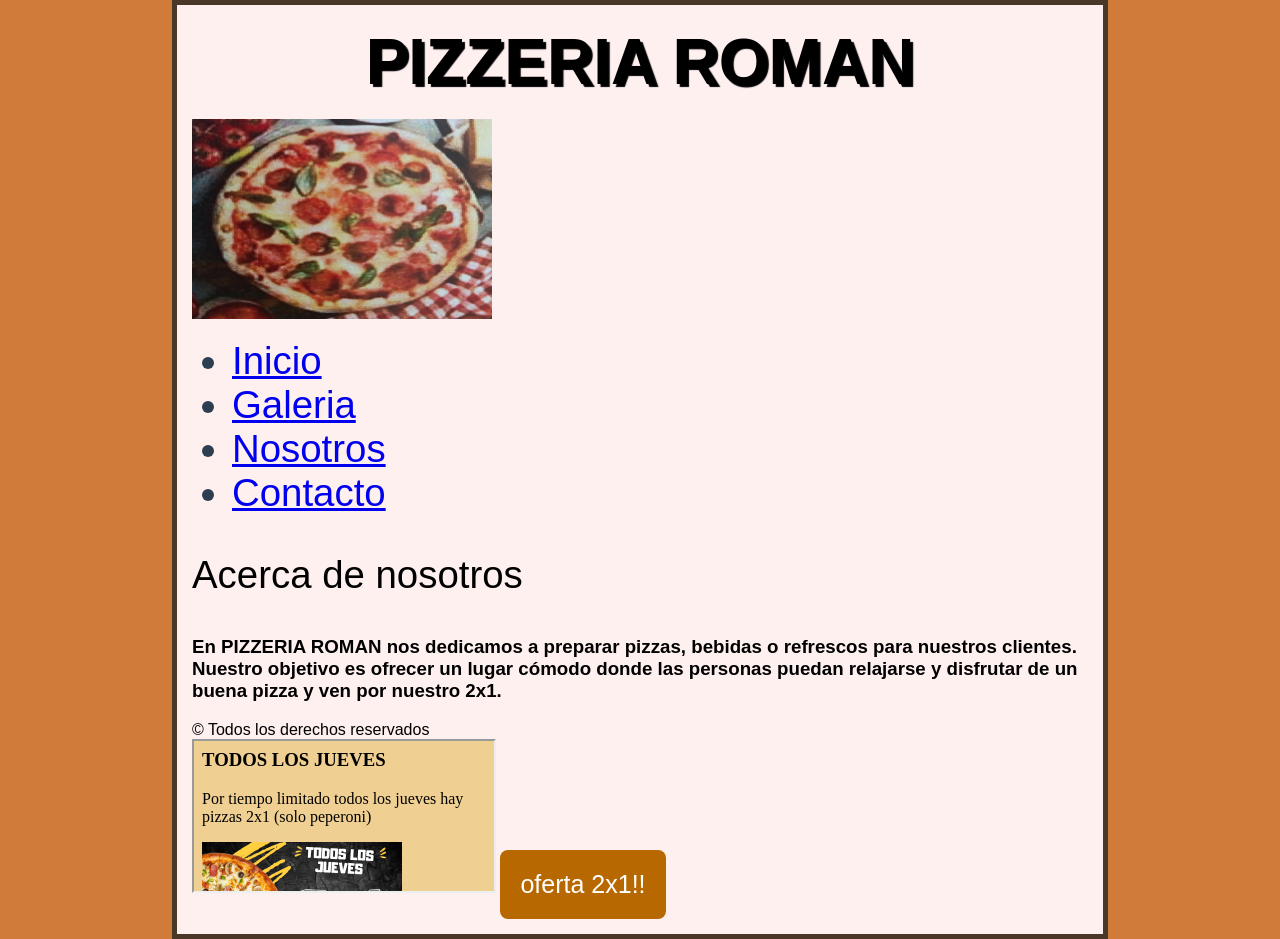
<file: index.html>
<!DOCTYPE html>
<html>
<head>
<link rel="icon" type="image/x-icon" href="pizza.ico">
<title>PIZZERIA ROMAN</title>
<meta charset="UTF-8">
<link rel="stylesheet" href="estiloindex.css">
<style>
h1 {
  color: black;
}

.testbtn {
  background-color: #B86800;
  color: white;
  font-size: 25px;
  padding: 20px;
  border: none;
  border-radius: 8px;
  cursor: pointer;
}

.testbtn:hover {
  background-color: #D4B60F;
}
</style>
</head>
<body>
<div>
<h1>PIZZERIA ROMAN</h1>
<img src="IMG_20260508_104405.jpg" style="width:300px;height:200px;">

<ul>
<li><a href="index.html">Inicio</a></li>
<li><a href="galeria.html">Galeria</a></li>
<li><a href="nosotros.html">Nosotros</a></li>
<li><a href="contacto.html">Contacto</a></li>
</ul>
</div>
<div>
<p>Acerca de nosotros</p>
<h3>En PIZZERIA ROMAN nos dedicamos a preparar pizzas, bebidas o refrescos  para nuestros clientes.
Nuestro objetivo es ofrecer un lugar cómodo donde las personas puedan relajarse y disfrutar de un buena pizza y ven por nuestro 2x1.</h3>
</div>
<div>&copy; Todos los derechos reservados</div>
<iframe src="Anuncion.html" title="description"></iframe>
<button class="testbtn">oferta 2x1!!</button>
</body>
</html>
</file>
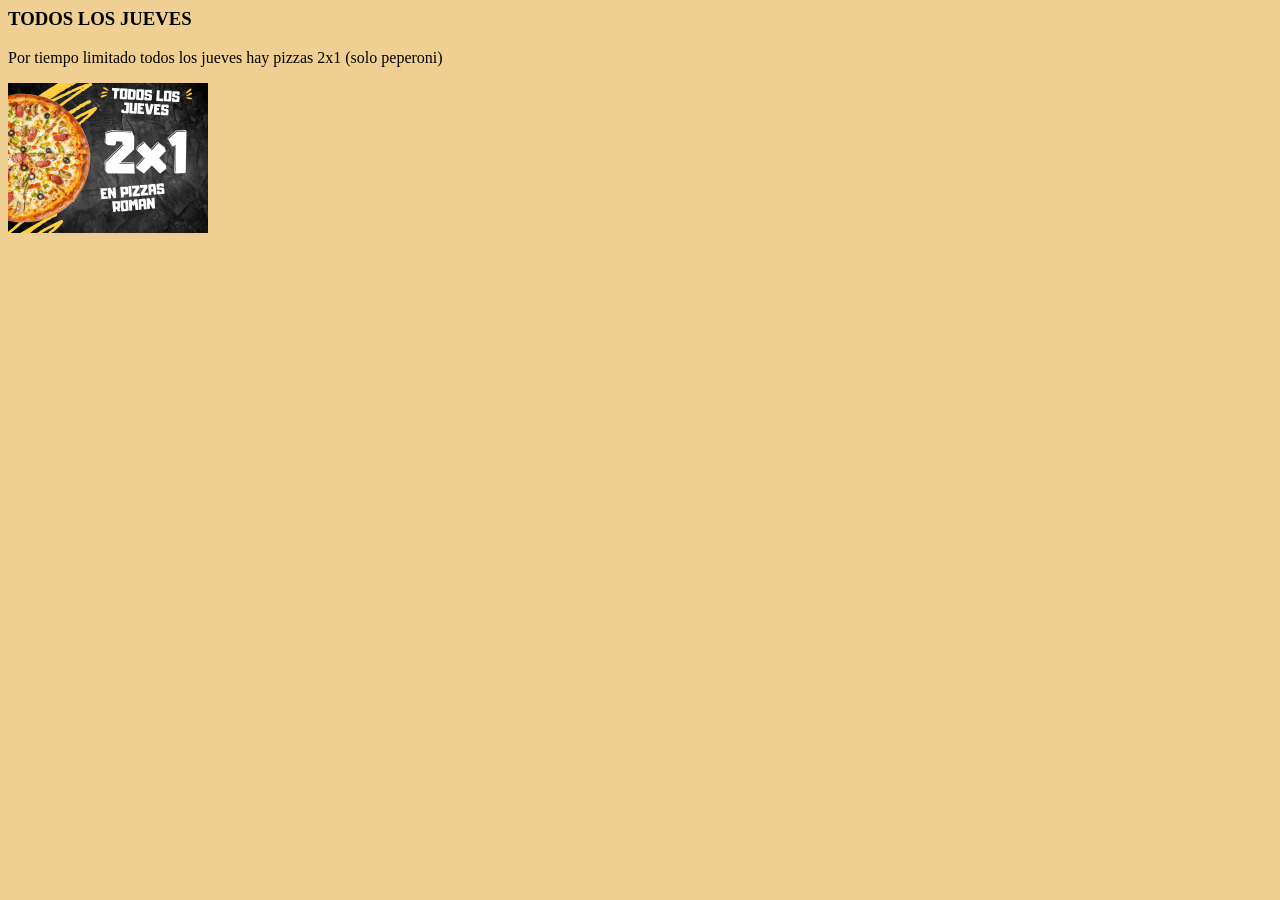
<file: Anuncion.html>
<DOCTYPE html>
<html lang='es'>
<head>
<meta charset= 'UTF-8'>
</head>
<body style = "background-color: #F0D092;">
<h3>TODOS LOS JUEVES</h3>
<p>Por tiempo limitado todos los jueves hay pizzas 2x1 (solo peperoni)</p>
<img src="anuncio.png" width="200" height="150" alt="anuncio" />
</body>
</html>
</file>
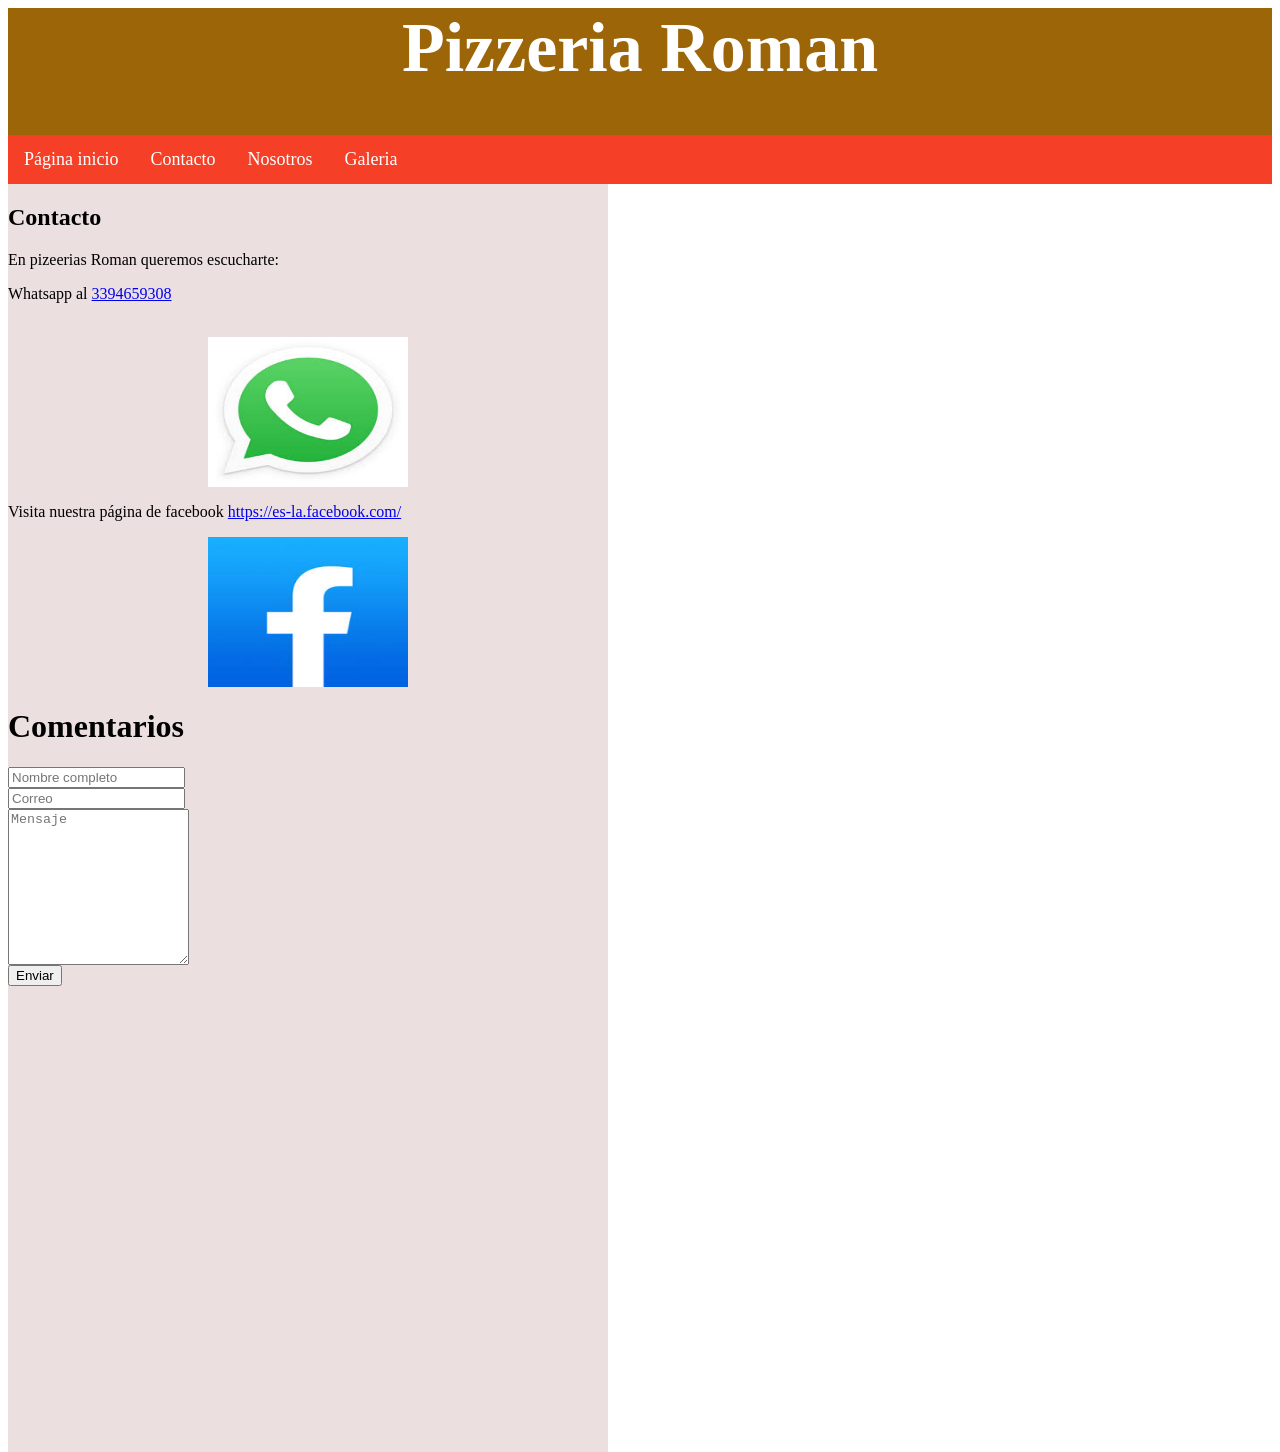
<file: contacto.html>
<html>
   <head>
      <title>Contacto</title>
      <link rel="stylesheet" href="estilocontacto.css">
   </head>
   <body>
      <div id="encabezado">
         <h1>Pizzeria Roman</h1>
         <ul class="navbar">
           <li><a href="index.html">Página inicio</a>
           <li><a href="contacto.html">Contacto</a>
           <li><a href="nosotros.html">Nosotros</a>
           <li><a href="galeria.html">Galeria</a>
         </ul>
      </div>
   <div id="pagina">
    <div id="columna_principal">
    <h2>Contacto</h2>
     <p>En pizeerias Roman queremos escucharte:</p>
     <p>Whatsapp al <a href="https://api.whatsapp.com/send/?phone=%2B52130850270&text=Hola &type=phone_number&app_absent=0">3394659308 </a></p><br>
       <img src="whatsapp.jfif" width="200" height="150" alt="teléfono" />
     <p>Visita nuestra página de facebook <a href="https://es-la.facebook.com/">https://es-la.facebook.com/</a></p>
       <img src="facebook.jfif" width="200" height="150" alt="facebook" />
     <div class="container">
  	<h1>Comentarios</h1>
  	<form action="https://formsubmit.co/f106810bd975f03039b174a31e764a6d" method="POST">
    		<div class="form-group">
      			<div class="form-row">
        			<div class="col">
          				<input type="text" name="name" class="form-control" placeholder="Nombre completo" required>
        			</div>
        			<div class="col">
          				<input type="email" name="email" class="form-control" placeholder="Correo" required>
        			</div>
      			</div>
    		</div>
    		<div class="form-group">
      			<textarea placeholder="Mensaje" class="form-control" name="message" rows="10" required></textarea>
    		</div>
    			<button type="submit" class="btn btn-lg btn-dark btn-block">Enviar</button>
  	</form>
    </div>

 <iframe src="https://www.google.com/maps/embed?pb=!1m18!1m12!1m3!1d3731.9804934242065!2d-103.33122364518137!3d20.711016705879477!2m3!1f0!2f0!3f0!3m2!1i1024!2i768!4f13.1!3m3!1m2!1s0x8428b14cc7e3e08b%3A0xc5b4668d7ab439ea!2sCBTIS%2010!5e0!3m2!1ses-419!2smx!4v1780071927879!5m2!1ses-419!2smx" width="600" height="450" style="border:0;" allowfullscreen="" loading="lazy" referrerpolicy="no-referrer-when-downgrade"></iframe>
  
  </body>
</html>
</file>
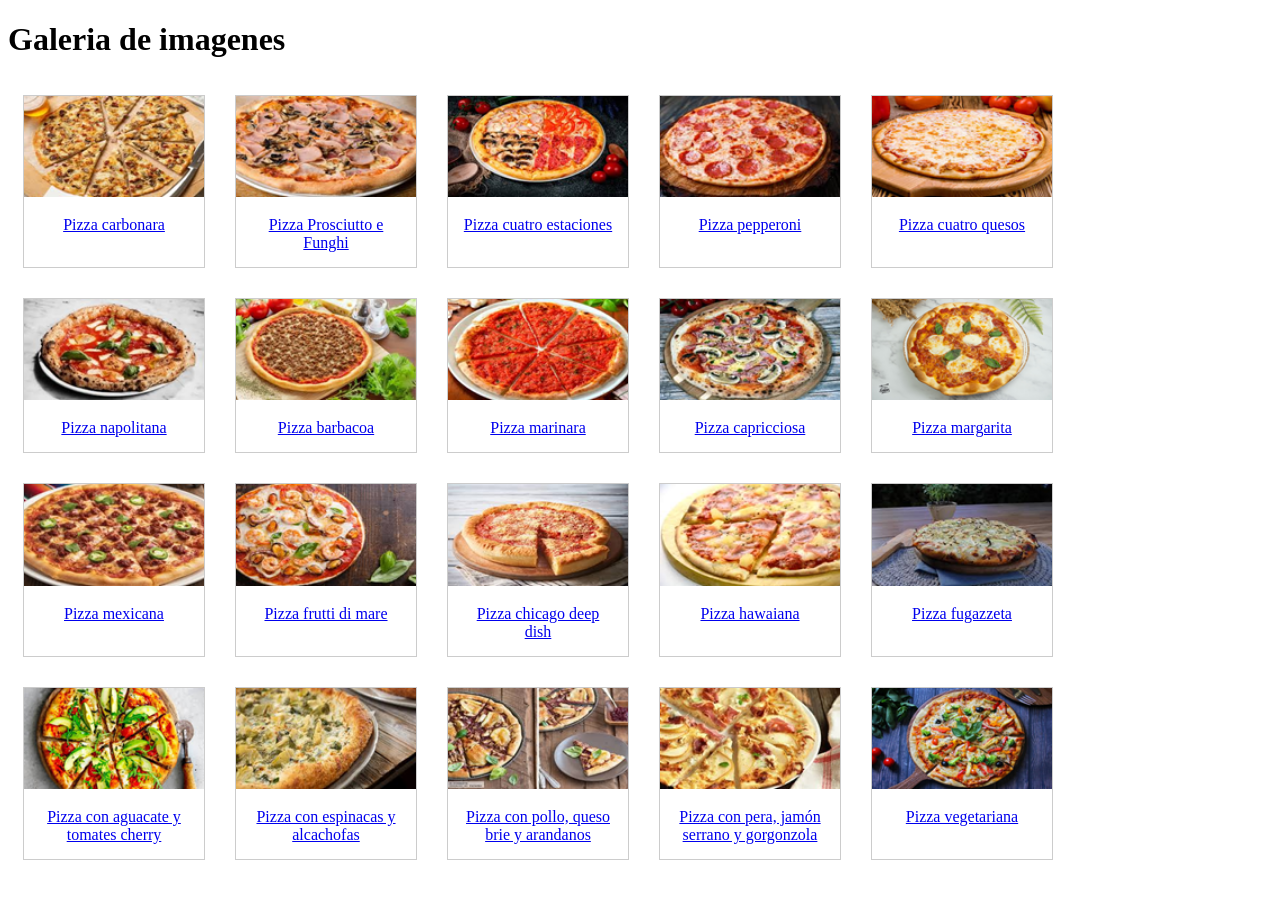
<file: galeria.html>
<!DOCTYPE html>
<html>
<head>
<link rel="stylesheet" href="EstiloGaleria.css">
 </head>
<body>

<h1>Galeria de imagenes</h1>
 <div class="city">
 </div>
<div class="gallery">

<div class="gallery-item">
  <a target="_blank" href="pizzacarbonara.jpg">
    <img src="mini.pizzacarbonara.png" 
  </a>
  <div class="desc">Pizza carbonara</div>
</div>

<div class="gallery-item">
  <a target="_blank" href="pizzaprosciuttoefunghi.jpg">
    <img src="mini.pizzaprosciuttoefunghi.png"
  </a>
  <div class="desc">Pizza Prosciutto e Funghi</div>
</div>

<div class="gallery-item">
  <a target="_blank" href="pizzacuatroestaciones.jpg">
    <img src="mini.pizzacuatroestaciones.png"   </a>
  <div class="desc">Pizza cuatro estaciones</div>
</div>

<div class="gallery-item">
  <a target="_blank" href="pizzapepperoni.jpg">
    <img src="mini.pizzapepperoni.png"  
  </a>
  <div class="desc">Pizza pepperoni</div>
</div>

<div class="gallery-item">
  <a target="_blank" href="pizzacuatroquesos.jpg">
    <img src="mini.pizzacuatroquesos.png" alt="Xbox One" 
  </a>
  <div class="desc">Pizza cuatro quesos</div>
</div>

<div class="gallery-item">
  <a target="_blank" href="pizzanapolitana.jpg">
    <img src="mini.pizzanapolitana.png" 
  </a>
  <div class="desc">Pizza napolitana</div>
</div>

<div class="gallery-item">
  <a target="_blank" href="pizzabarbacoa.jpg">
    <img src="mini.pizzabarbacoa.png"
  </a>
  <div class="desc">Pizza barbacoa</div>
</div>

<div class="gallery-item">
  <a target="_blank" href="pizzamarinara.jpg">
    <img src="mini.pizzamarinara.png"
  </a>
  <div class="desc">Pizza marinara</div>
</div>

<div class="gallery-item">
  <a target="_blank" href="pizzacapricciosa.jpg">
    <img src="mini.pizzacapricciosa.png" 
  </a>
  <div class="desc">Pizza capricciosa</div>
</div>

<div class="gallery-item">
  <a target="_blank" href="pizzamargarita.jpg">
    <img src="mini.pizzamargarita.png" 
  </a>
  <div class="desc">Pizza margarita</div>
</div>

<div class="gallery-item">
  <a target="_blank" href="pizzamexicana.jpg">
    <img src="mini.pizzamexicana.png"
  </a>
  <div class="desc">Pizza mexicana</div>
</div>

<div class="gallery-item">
  <a target="_blank" href="pizzafruttidimare.jpg">
    <img src="mini.pizzafruttidimare.png" 
  </a>
  <div class="desc">Pizza frutti di mare</div>
</div>

<div class="gallery-item">
  <a target="_blank" href="pizzachicacodeepdish.jpg">
    <img src="mini.pizzachicacodeepdish.png"  </a>
  <div class="desc">Pizza chicago deep dish</div>
</div>

<div class="gallery-item">
  <a target="_blank" href="pizzahawaiana.jpg">
    <img src="mini.pizzahawaiana.png" 
  </a>
  <div class="desc">Pizza hawaiana</div>
</div>

<div class="gallery-item">
  <a target="_blank" href="pizzafugazzeta.jpg">
    <img src="mini.pizzafugazzeta.png"
  </a>
  <div class="desc">Pizza fugazzeta</div>
</div>

<div class="gallery-item">
  <a target="_blank" href="pizzaaguacateytomatescherry.jpg">
    <img src="mini.pizzaaguacateytomatescherry.png" 
  </a>
  <div class="desc">Pizza con aguacate y tomates cherry</div>
</div>

<div class="gallery-item">
  <a target="_blank" href="pizzaespinacasyalcachofas.jpg">
    <img src="mini.pizzaespinacasyalcachofas.png"
  </a>
  <div class="desc">Pizza con espinacas y alcachofas</div>
</div>

<div class="gallery-item">
  <a target="_blank" href="pizzapolloquesobrieyarandanos.jpg">
    <img src="mini.pizzapolloquesobrieyarandanos.png"
  </a>
  <div class="desc">Pizza con pollo, queso brie y arandanos</div>
</div>

<div class="gallery-item">
  <a target="_blank" href="pizzapera,jamonserranoygorgonzola.jpg">
    <img src="mini.pizzapera,jamonserranoygorgonzola.png"
  </a>
  <div class="desc">Pizza con pera, jamón serrano y gorgonzola</div>
</div>

<div class="gallery-item">
  <a target="_blank" href="pizzavegetariana.jpg">
    <img src="mini.pizzavegetariana.png" 
  </a>
  <div class="desc">Pizza vegetariana</div>
</div>

</div>

</body>
</html>
</file>
<file: estiloindex.css>
html {
  background-color: #D17B3B;
  font-family: "Open Sans", sans-serif;
  margin: 0; 
  padding: 0;
  box-sizing: border-box;
}

body {
  width: 70%;
  margin: 0 auto;
  background-color: #FFF0F0;
  padding: 0 15px 15px 15px;
  border: 5px solid #4A3728;
  }

h1 {
  text-align: center;
  margin: 0;
  padding: 10px 0;
  color: #C0392B;
 }

 p{
  color: 2C3E50;
 }

li {
  color: #2C3E50;
 }
}

@media only screen and (max-width: 400px) {
  h1 {
    font-size: 2vw; 
    text-align: center;
    margin: 0;
    padding: 10px 0;
    color: #BA001F;
    text-shadow: 3px 3px 1px black;
}

 p{
    font-size: 1vw;  
  }
}


@media only screen and (min-width: 401px) and (max-width: 1980px){
  h1 {
    font-size: 5vw;
    text-align: center;
    margin: 0;
    padding: 20px 0;
    color: #00539F;
    text-shadow: 3px 3px 1px black;
  }
 p{
      font-size: 3vw;
 }

li {
    font-size: 3vw;
  }
}
</file>
<file: estilocontacto.css>
html {
 margin: 0;
 padding: 0;
 box-sizing: border-box;
 }

div#encabezado {
  background-color: #9C6507;
  text-align: center;
  font-size: 35px;
  color: white;
  height: auto;
}

div#columna_principal{
 float: left;
 background-color: #EBDFDF; 
}

.navbar {
        margin: 0 px;
        padding: 0 px;
        text-align: left;
        font-size: 18px;
        list-style-type:none;
        height: auto;
        background-color: #F53F27;
        }
ul {
  list-style-type: none;
  margin: 0;
  padding: 0;
  overflow: hidden;

}

ul li {
  float: left;
}

ul li a {
  display: block;
  color: white;
  text-align: center;
  padding: 14px 16px;
  text-decoration: none;
}

ul li a:hover {
  background-color: #111111;
}


img {
  display: block;
  margin: 0 auto;
}
</file>
<file: EstiloGaleria.css>
div.gallery {
  display: flex;
  flex-wrap: wrap;
  justify-content: flex-start;
}

div.gallery-item {
  margin: 15px;
  border: 1px solid #ccc;
  width: 180px;
}

div.gallery-item:hover {
  border: 1px solid #777;
}

div.gallery-item img {
  width: 100%;
  height: auto;
}

div.gallery-item div.desc {
  padding: 15px;
  text-align: center;
}
</file>
